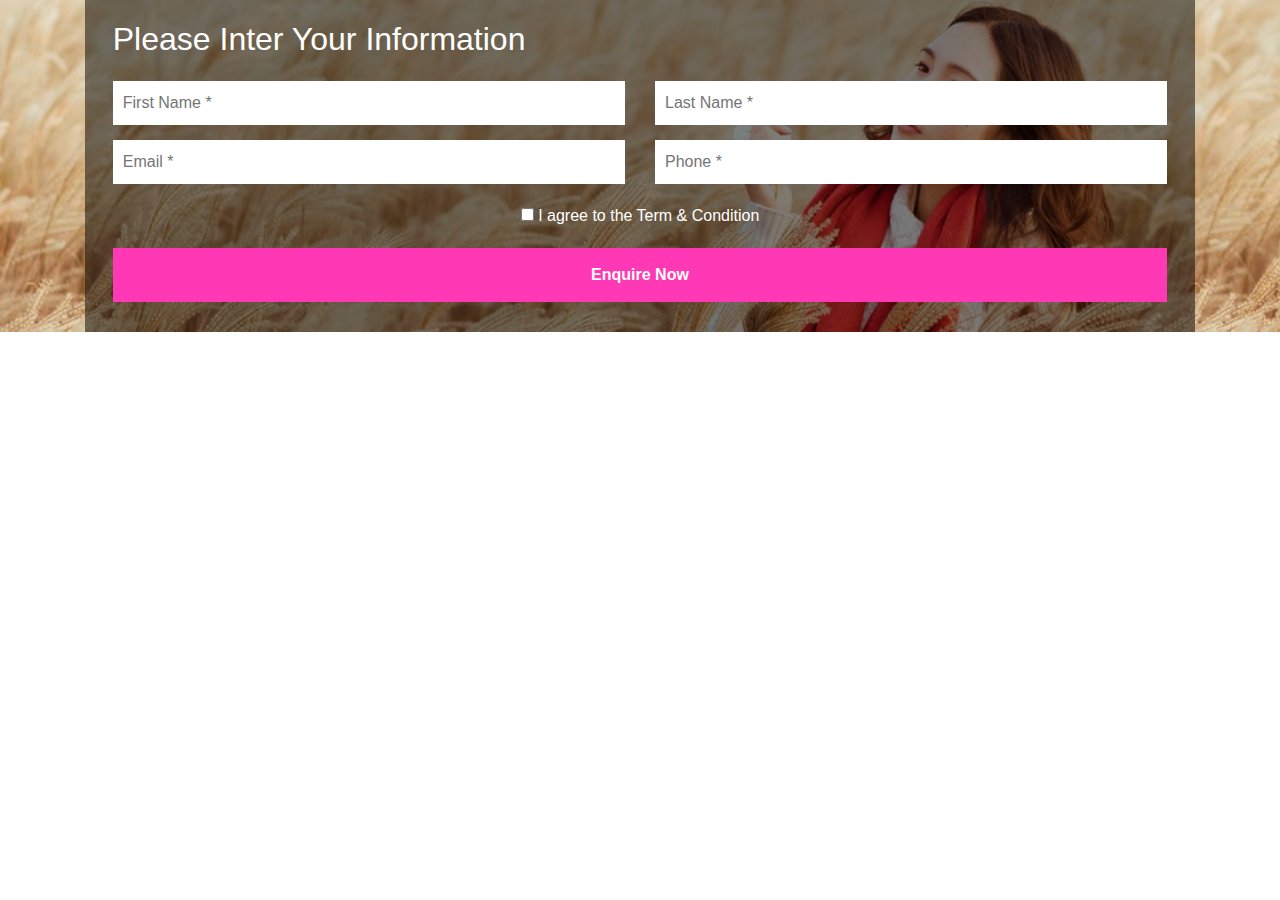
<file: landing page/index.html>
<!DOCTYPE html>
<html lang="en">

<head>
  <meta charset="utf-8">
  <meta http-equiv="x-ua-compatible" content="ie=edge">
  <title></title>
  <meta name="description" content="">
  <meta name="viewport" content="width=device-width, initial-scale=1, shrink-to-fit=no">
  <link rel="stylesheet" href="css/vendor/bootstrap.min.css">
  <link rel="stylesheet" href="css/style.css">
</head>

<body>
  <div class="landing_page">
    <div class="container">
      <div class="landing_body">
        <div class="landing_all">
      <div class="landing_header">
        <h2>Please Inter Your Information</h2>
      </div><!-- landing_header -->
      <form action="">
     <div class="input_text">
      <div class="row">
        <div class="col-12 col-sm-6 col-md-6">
          <input class="first_name" type="text" name="" placeholder="First Name *" required>
        </div><!-- col -->
        <div class="col-12 col-sm-6 col-md-6">
          <input type="text" name="" placeholder="Last Name *">
        </div><!-- col -->
      </div><!-- row -->
      <div class="row">
        <div class="col-12 col-sm-6 col-md-6">
          <input type="text" name="" placeholder="Email *">
        </div><!-- col -->
        <div class="col-12 col-sm-6 col-md-6">
          <input type="text" name="" placeholder="Phone *">
        </div><!-- col -->
      </div><!-- row -->
      </div><!-- input_text -->
      <div class="input_checkbox text-center">
        <input type="checkbox" name="" value=""> <span>I agree to the Term & Condition</span>
      </div><!-- input_submit -->
      <div class="input_submit text-center">
        <input type="submit" name="" value="Enquire Now">
      </div><!-- input_submit -->
      </form>
       </div><!-- landing_all -->
      </div><!-- landing_body -->
    </div><!-- container -->
  </div><!-- landing_page -->





  <script src="js/vendor/jquery-3.3.1.min.js"></script>
  <script src="js/vendor/bootstrap.min.js"></script>
  
  
</body>

</html>
</file>
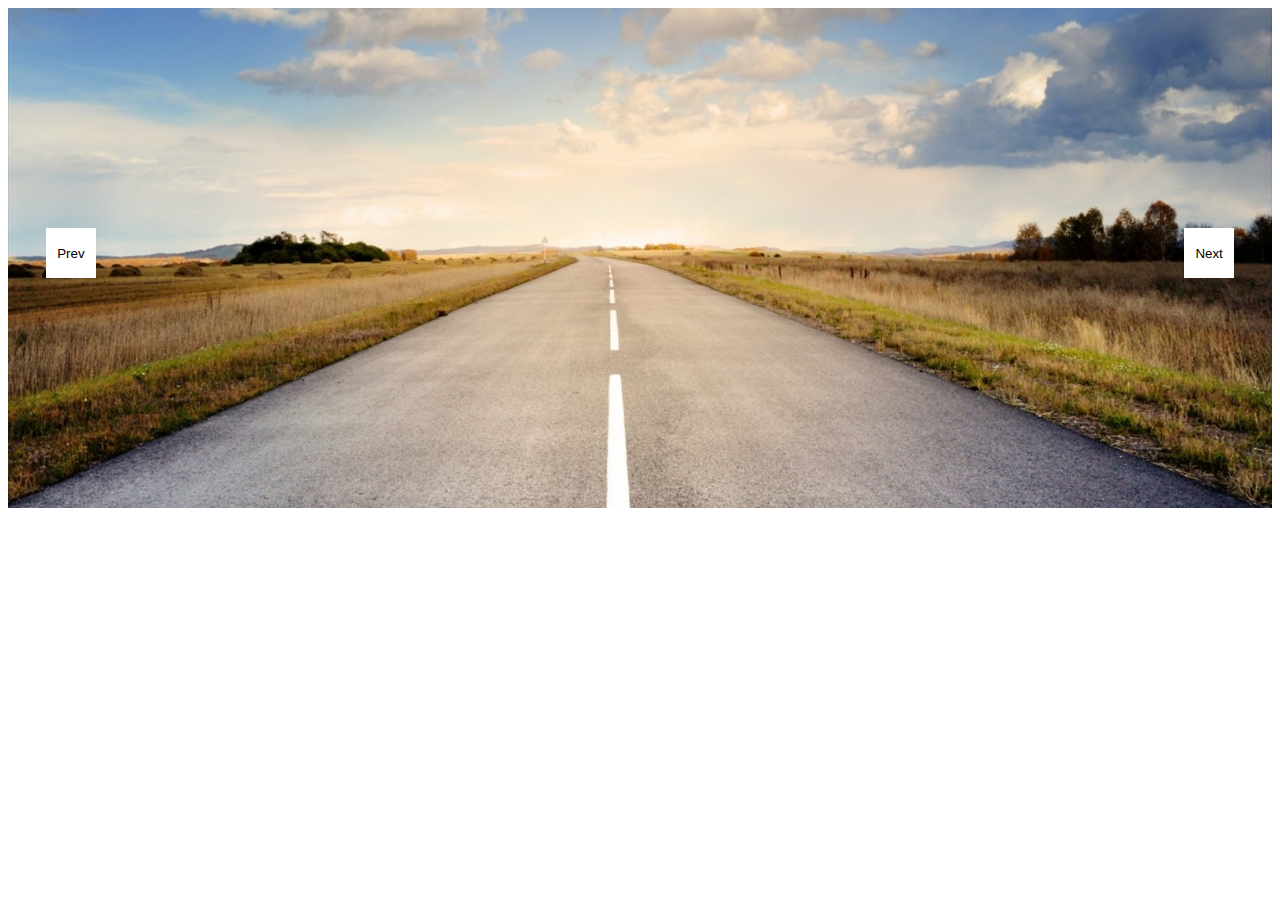
<file: js/slider/habib pro/index.html>
<!DOCTYPE html>
<html>
<head>
    <meta charset="utf-8">
    <meta http-equiv="X-UA-Compatible" content="IE=edge">
    <title>Habib Pro Slider</title>
    <meta name="viewport" content="width=device-width, initial-scale=1">
    <style>
        .slider_body {
            position: relative;
        }
      #slider {
          width: 100%;
          height: 500px;
          position: absolute;
          top: 0;
          left: 0;
          right: 0;
          bottom: 0;
          }
      #slider img {
          width: 100%;
          height: 100%;
          
      }
      
      button{
          background: #fff;
          border: 0;
          outline: 0;
          width: 50px;
          height: 50px;
          line-height: 50px;
      }
      #prev {
          position: absolute;
          top: 220px;
          left: 3%;
          bottom: 0;
      }

      #next {
          position: absolute;
          top: 220px;
          right: 3%;
          bottom: 0;
      }
    </style>
</head>
<body>
    <div id="body">
       <div class="slider_body">
         <div id="slider">
             <img src="1.jpg" alt="">
         </div><!-- slider -->
        <div id="slider">
            <img src="3.jpg" alt="">
        </div><!-- slider -->
        <div id="slider">
            <img src="2.jpg" alt="">
        </div><!-- slider -->
        <button id="prev">Prev</button>
        <button id="next">Next</button>
       </div><!-- slider_body -->
    </div><!-- body -->

    <script>
      var slider = document.querySelectorAll('#slider');
      var prev = document.querySelector('#prev');
      var next = document.querySelector('#next');
      var current = 0;
      function reset() {
          for (let i = 0; i < slider.length; i++) {
              slider[i].style.display = 'none';
              
          }
      }

      function starSlide() {
          reset();
          slider[0].style.display = 'block';
      }
      starSlide();
     
      function previous() {
          reset();
          slider[current - 1].style.display = 'block';
          current--;
          
      }
      function nest() {
            reset();
            slider[current + 1].style.display = 'block';
            current++;
        }
      prev.addEventListener('click', function() {
          if (current === 0) {
              current = slider.length;
          }
          previous();
      });
      next.addEventListener('click', function () {
           if (current === slider.length -1) {
               current = -1;
           }    
        nest();
        });
        
    </script>
</body>
</html>
</file>
<file: landing page/css/style.css>
*{
	margin: 0;
	padding: 0;
}
body{
	font-family: 'Open Sans', sans-serif;
}

/*Landing Page*/
.landing_page {
	background: url('../img/demo.jpg') no-repeat center / cover;
	color: #fff;
}
.landing_body{
	background: rgba(0, 0, 0, .5);
}
.landing_all{
	width: 95%;
	margin: 0 auto;
}
.landing_header{
	padding-top: 20px;
}
.input_text .row{
	padding-top: 15px;
	
}
.input_text input{
	width: 100%;
	padding: 10px 0 10px 10px;
	border: none;
	outline: none;
}
.input_checkbox{
	padding: 20px 0;
}
.input_checkbox{
	padding: 20px 0;
}
.input_submit{
	padding-bottom: 30px;
}
.input_submit input{
	width: 100%;
	background: #FF38B6;
	font-weight: 700;
	border: none;
	outline: none;
	padding: 15px 0;
	color: #fff;
}
</file>
